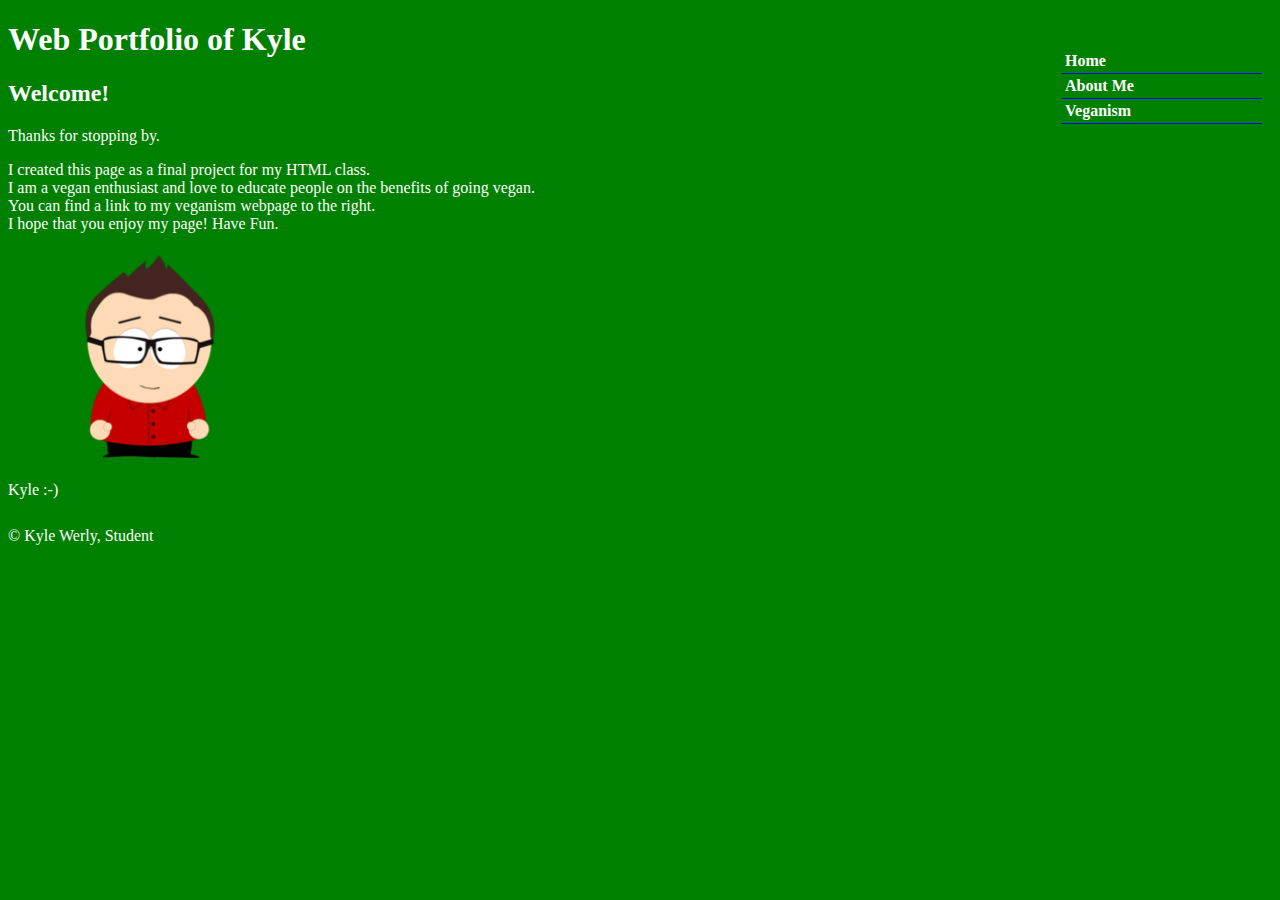
<file: finalproject/index.html>
<!DOCTYPE html>
<html>
  <head>
    <link href="css/index.css" rel="stylesheet" type="text/css" />
    <meta charset="utf-8">
    <meta name="description" content="Portfolio" />
    <meta name="keywords" content="portfolio, index, introduction" />
    <meta name="viewport" content="width=device-width, initial-scale=1.0">
    <link rel="stylesheet" href="css/print.css" media="print"/>
    <title>Web Portfolio of Kyle</title>
  </head>
  <body>
        <nav>
                <ul>
                    <li><a href="index.html">Home</a></li>
                    <li><a href="About Me.html">About Me</a></li>
                    <li><a href="veganismPage.html">Veganism</a></li>
                </ul>
                </nav>
    <main>
      <h1>Web Portfolio of Kyle</h1>

      <h2>Welcome!</h2>
      <section>
        <article>
          <p>Thanks for stopping by.</p>
        </article>
        <article>
            <p>I created this page as a final project for my HTML class.<br>
              I am a vegan enthusiast and love to educate people on the benefits of going vegan.<br>
              You can find a link to my veganism webpage to the right.<br>
              
              I hope that you enjoy my page! Have Fun.</p>
        </article>
        <img src="media/me.avatar.png" alt="Picture of me" class="responsive">
        <p>Kyle :-)</p>
      </section>
  <footer>
    &copy; Kyle Werly, Student
  </footer>
  </body>
</html>
</file>
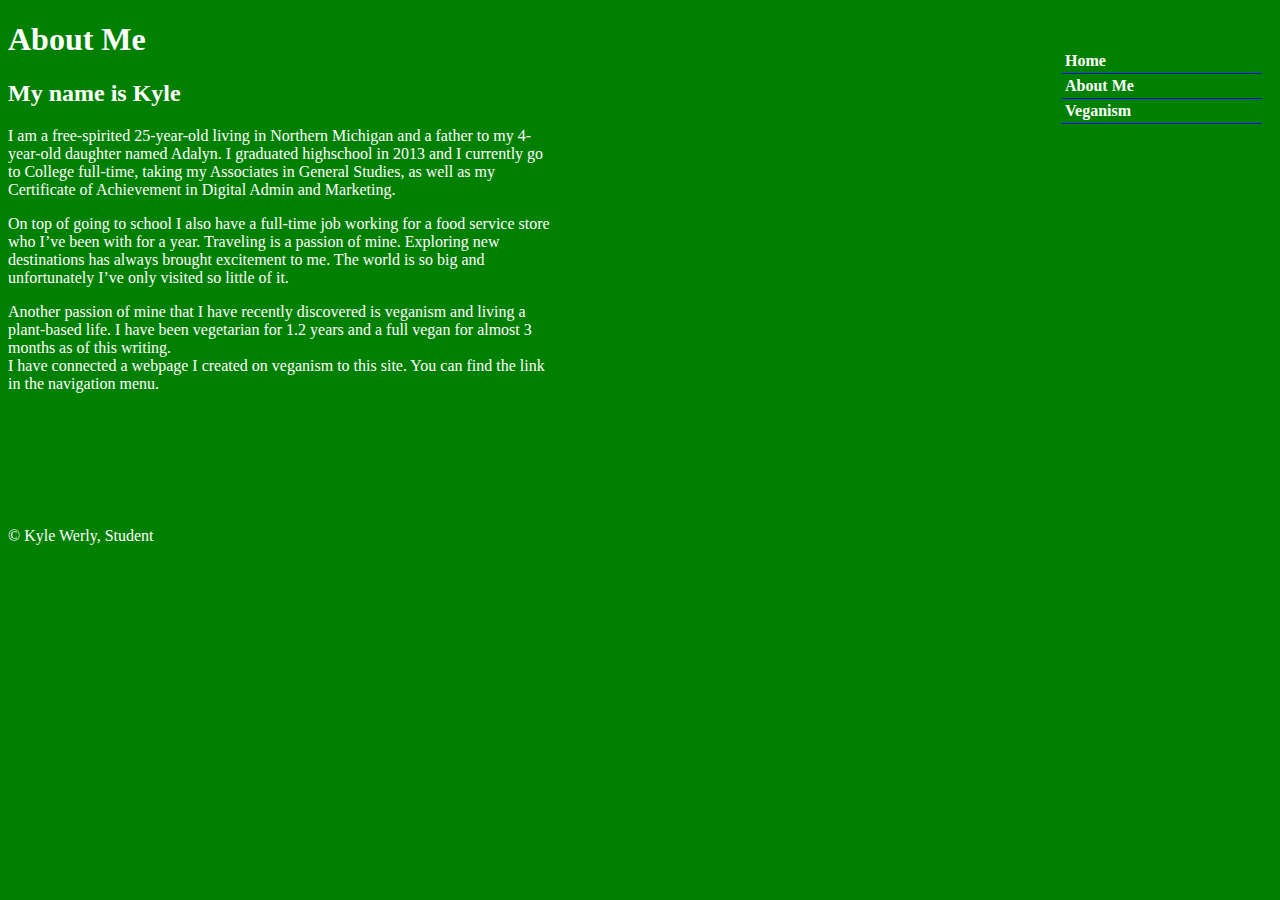
<file: finalproject/About Me.html>
<!DOCTYPE html>
<html>
  <head>
    <link href="css/index.css" rel="stylesheet" type="text/css" />
    <meta charset="utf-8">
    <meta name="description" content="Portfolio" />
    <meta name="keywords" content="portfolio, index, introduction" />
    <meta name="viewport" content="width=device-width, initial-scale=1.0">
    <link rel="stylesheet" href="css/print.css" media="print"/>
    <title>About Me</title>
  </head>
  <body>
        <nav>
                <ul>
                    <li><a href="index.html">Home</a></li>
                    <li><a href="About Me.html">About Me</a></li>
                    <li><a href="veganismPage.html">Veganism</a></li>
                </ul>
                </nav>
        <main>
            <h1>About Me</h1>

            <h2>My name is Kyle</h2>
            <section>
                <article>
                    <p>I am a free-spirited 25-year-old living in Northern Michigan and a father to my 4-year-old daughter named Adalyn. I graduated highschool in 2013 and I currently go to College full-time, taking my Associates in General Studies, as well as my Certificate of Achievement in Digital Admin and Marketing.</p>
                </article>
                <article>
                    <p>On top of going to school I also have a full-time job working for a food service store who I’ve been with for a year. Traveling is a passion of mine. Exploring new destinations has always brought excitement to me. The world is so big and unfortunately I’ve only visited so little of it.</p>
                </article>
                <article>
                    <p>Another passion of mine that I have recently discovered is veganism and living a plant-based life. I have been vegetarian for 1.2 years and a full vegan for almost 3 months as of this writing.<br>
                    I have connected a webpage I created on veganism to this site. You can find the link in the navigation menu.</p>
                </article>
            </section>
        </main>
  <footer>
    &copy; Kyle Werly, Student
  </footer>
  </body>
</html>
</file>
<file: finalproject/css/index.css>
body{
    background-color: green;
    min-width:500px;
    color:white; 
}
nav {
    width:200px;
    margin-top:12px;
    margin-right:18px;
    position: absolute;
    top: 25px;
    right: 0px;
}
nav a {
    text-decoration:none;
}
section{
    width:550px;
    height:400px;
}
section a:link {
    text-decoration:none;
    font-weight:bold;
    color:green;
}
nav ul{
    list-style-type:none;
    margin:12px 0px 0px 0px;
    padding:0px;
}
nav ul li{
    border-bottom:1px solid blue;
}
nav ul li a:link, nav ul li a:visited {
    font-weight:bold;
    display:block;
    padding:3px 0px 3px 3px;
    color:white;
}
nav ul li a:hover, nav ul li a:active{
    font-weight:bold;
    display:block;
    padding:3px 0px 3px 3px;
    color:white;
}
nav ul ul{
    margin:0px;
    text-indent:20px;
}

nav ul ul li a:link, nav ul ul li a:visited {
    font-size:10pt;
    font-weight:bold;
    display:block;
    padding:3px 0px 3px 3px;
    background-color:green;
    color:white;
}
nav ul ul li a:hover, nav ul ul li a:active{
    font-size:10pt;
    font-weight:bold;
    display:block;
    padding:3px 0px 3px 3px;
    background-color:white;
    color:green;
}
.responsive{
    width: 50%;
    max-width: 75%;
    height: auto;
}
</file>
<file: finalproject/css/print.css>
﻿*{
    width:100%;
    font-size:12pt;
    font-family:sans-serif;
    background:white;
    color:black;
    text-align:left;
    margin:0px;
    padding:0px;
    display:block;
    top:0%;
    height:auto;
    opacity:1;
    border:none;
    text-shadow:none;
    font-weight:normal;
}
* {
    box-sizing: border-box;
}
.row::after {
    content: "";
    clear: both;
    display: table;
}
body {
	font-family:"Lucida Sans", "Lucida Sans Regular", "Lucida Grande", "Lucida Sans Unicode", Geneva, Verdana, sans-serif;
	font-size:1.5em;
	background:white;
}
nav {
	width:100%;
	height:auto;
    background-color:linen;
    text-align:left;
    clear:both;
    float:left;  
}
nav a {
    text-decoration:none;
}
nav ul li {
    border:none;
    margin:0px;
    text-decoration:underline;
}
nav ul li a:link, nav ul li a:visited {
    display:block;
    background-color:white;
    color:black;
   	text-decoration:none;
}
nav ul li a:hover, nav ul li a:active{
    display:block;
    background-color:black;
    color:white;
}
a:link, a:visited, a:hover,a:active{
    color:black;
    text-shadow:none;
    display:inline;
    text-decoration:underline;
}
p{
    margin-top:10px;
}

h1,h2,h3{
    margin-top:10px;
}
header{
	width:100%;
	top:0%;
	color:seagreen;
	padding:10px;
	height:auto;
	background-color:linen;
	box-shadow:3px 3px #555;
    opacity:0.8;
    text-align:center;
    text-shadow:1px 1px #555;
}
header{
    box-shadow:none;
}
section{
	opacity:.8;
	background:peachpuff;
}
summary{
    margin-top:10px;
    color:black;
    font-size:12pt;
    text-shadow:none;
}
aside {
    background: linen;
    padding: 15px;
    color: #ffffff;
    text-align: center;
    font-size: 14px;
    box-shadow: 0 1px 3px rgba(0,0,0,0.12), 0 1px 2px rgba(0,0,0,0.24);
}
aside, img {
    display:none;
}
footer {
    background-color: tan;
    color: #ffffff;
    text-align: right;
    font-size: 12px;
    padding: 15px;
    opacity:.8;
}
img{
	box-shadow:2px 2px #555;
}
[class*="col-"] {
    width: 100%;
    float:left;
    padding:15px;

}
@media only screen and (min-width: 600px) {
    .col-m-1 {width: 8.33%;}
    .col-m-2 {width: 16.66%;}
    .col-m-3 {width: 25%;}
    .col-m-4 {width: 33.33%;}
    .col-m-5 {width: 41.66%;}
    .col-m-6 {width: 50%;}
    .col-m-7 {width: 58.33%;}
    .col-m-8 {width: 66.66%;}
    .col-m-9 {width: 75%;}
    .col-m-10 {width: 83.33%;}
    .col-m-11 {width: 91.66%;}
    .col-m-12 {width: 100%;}
}
@media only screen and (min-width: 768px) {
    .col-1 {width: 8.33%;}
    .col-2 {width: 16.66%;}
    .col-3 {width: 25%;}
    .col-4 {width: 33.33%;}
    .col-5 {width: 41.66%;}
    .col-6 {width: 50%;}
    .col-7 {width: 58.33%;}
    .col-8 {width: 66.66%;}
    .col-9 {width: 75%;}
    .col-10 {width: 83.33%;}
    .col-11 {width: 91.66%;}
    .col-12 {width: 100%;}
    body{
        max-width:1200px;
        background:url('../images/background.jpg');
        background-repeat:no-repeat;
        background-position:center top;
        background-size:cover;
        background-color:#111;
    }
}
details {
    margin-top:10px;
    page-break-inside:avoid;
}
</file>
